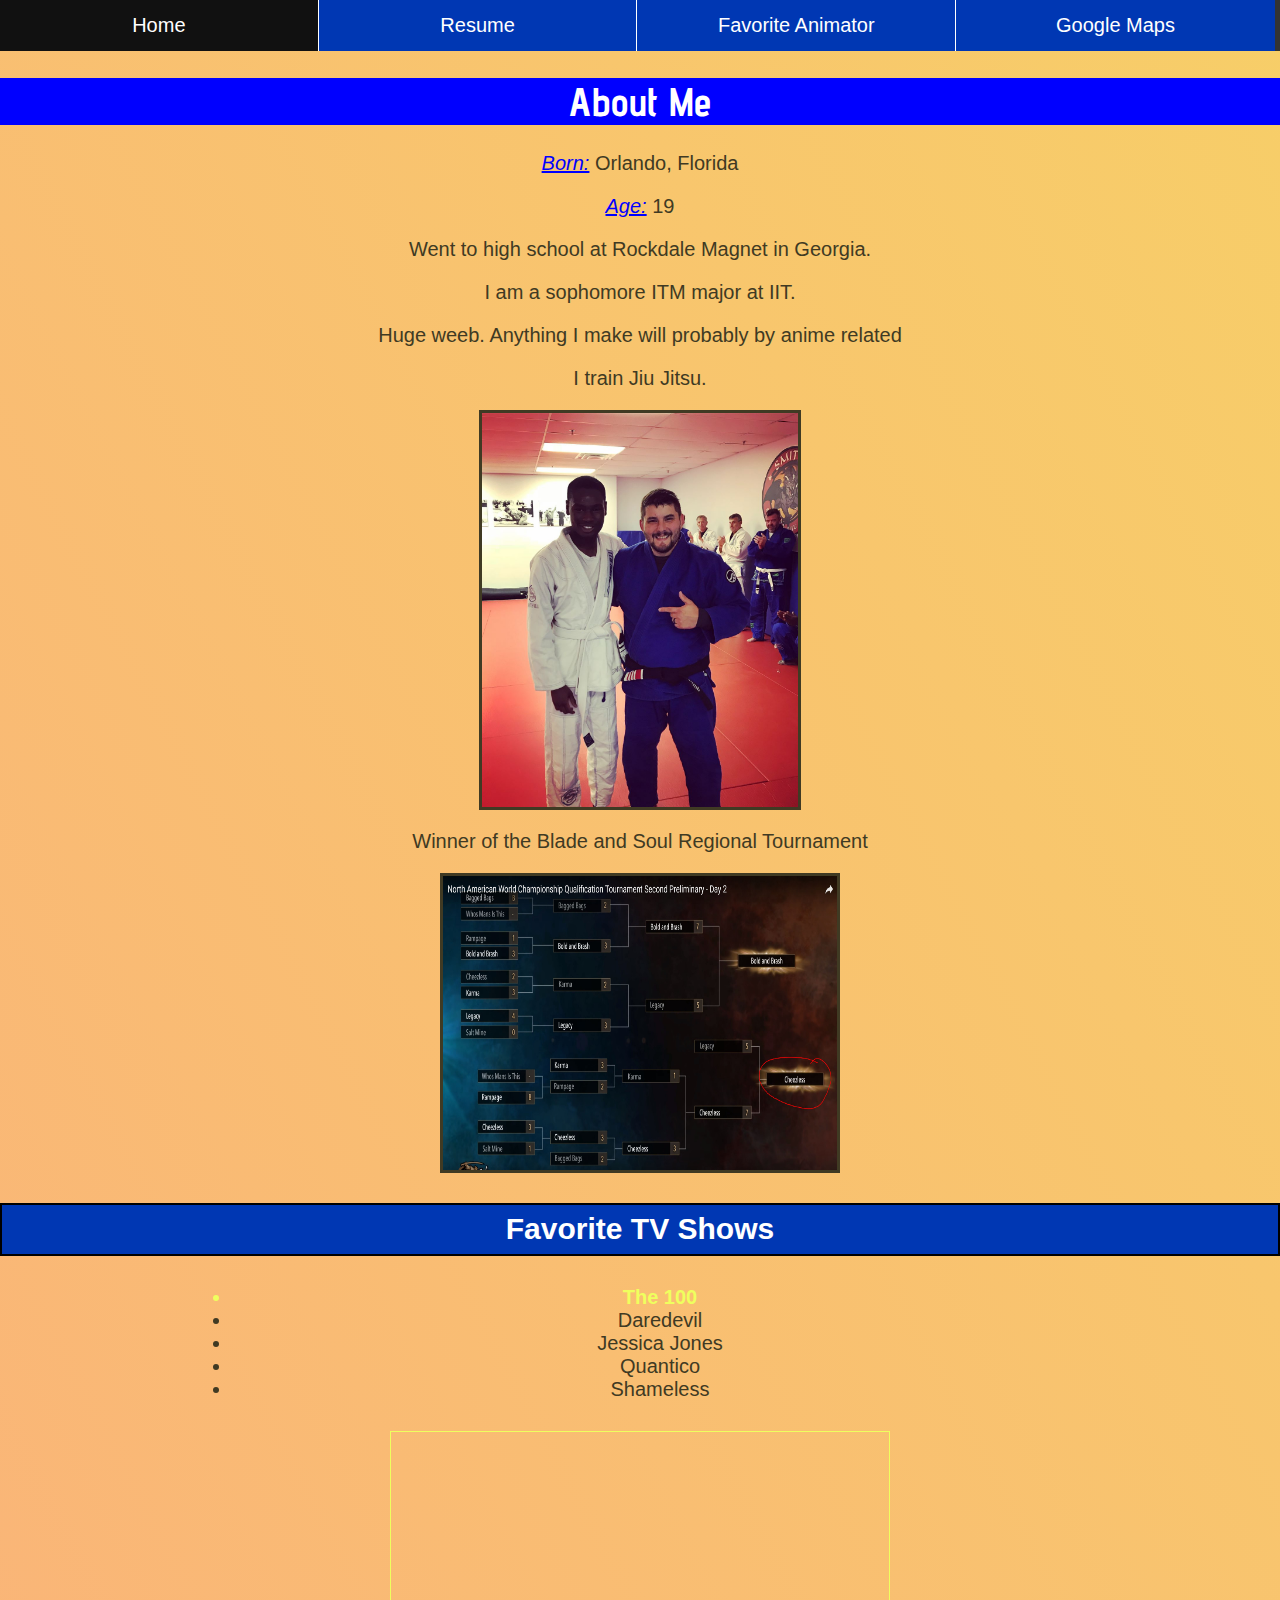
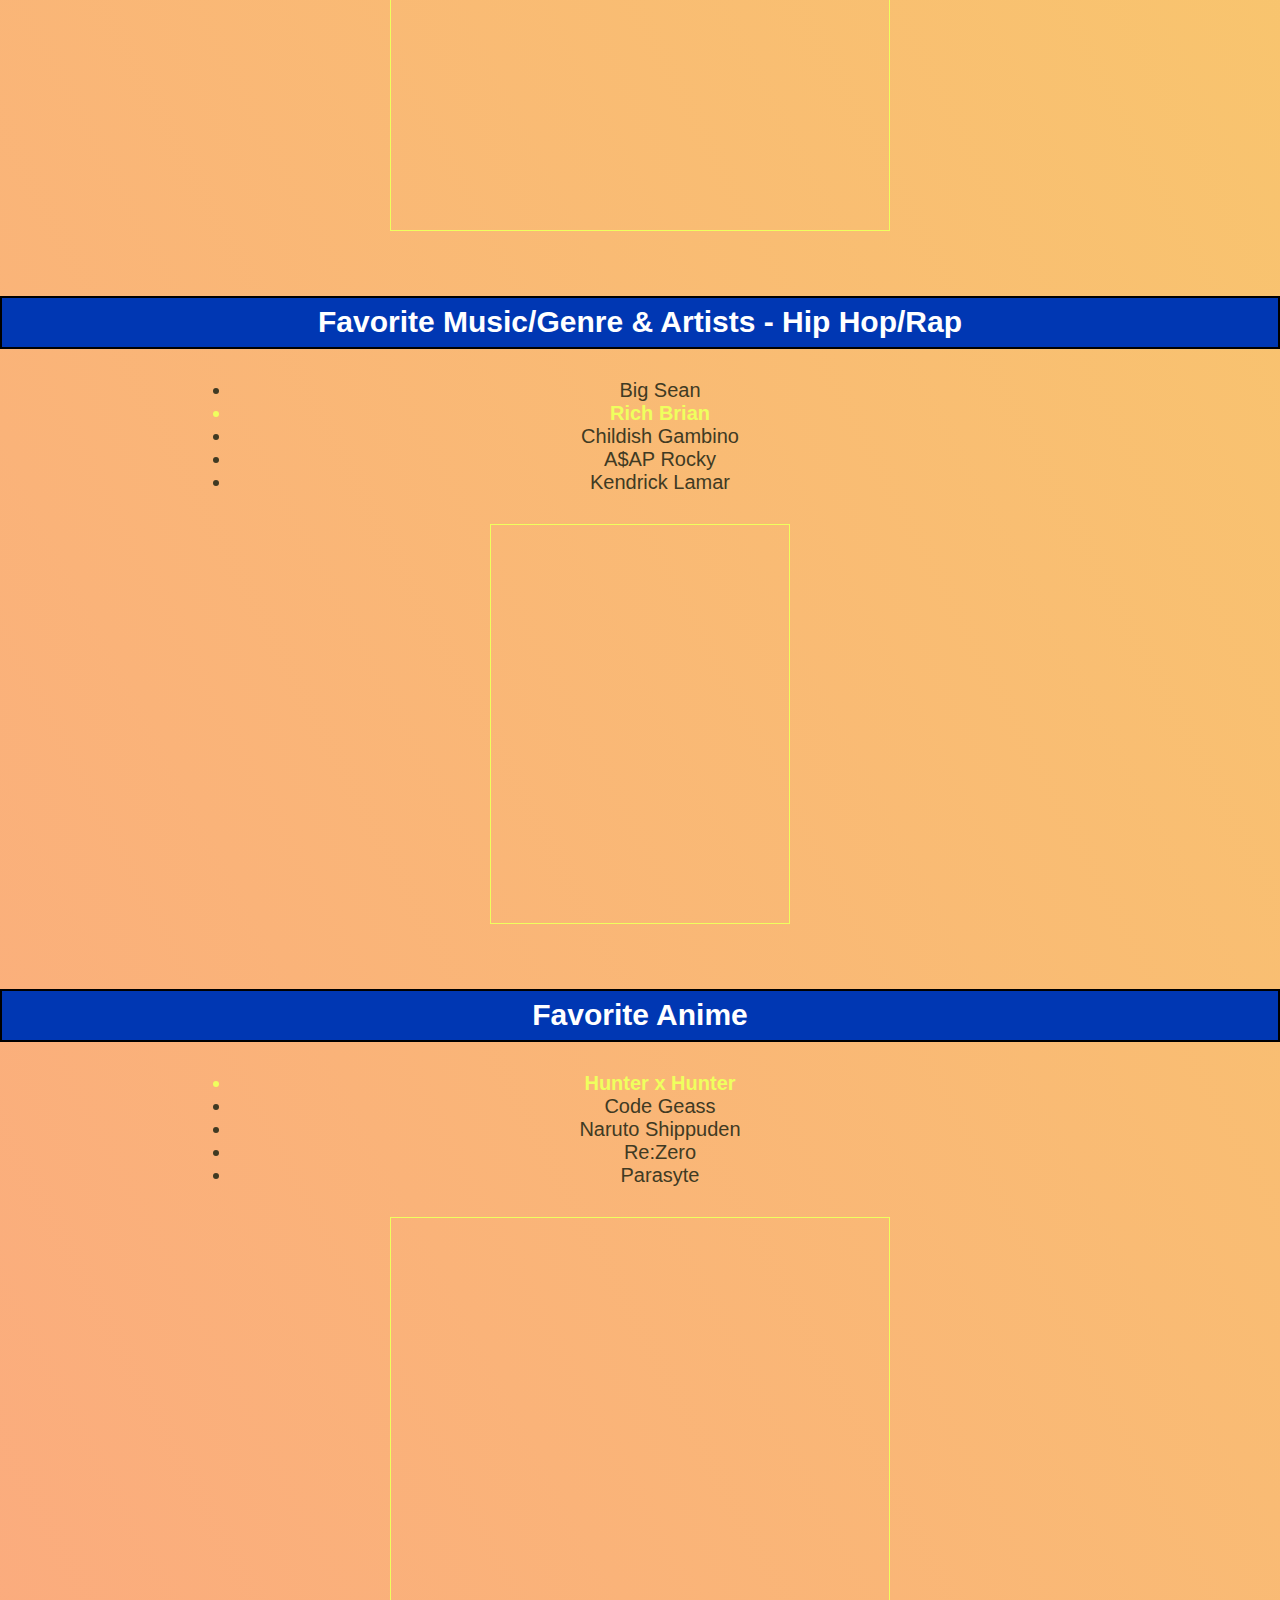
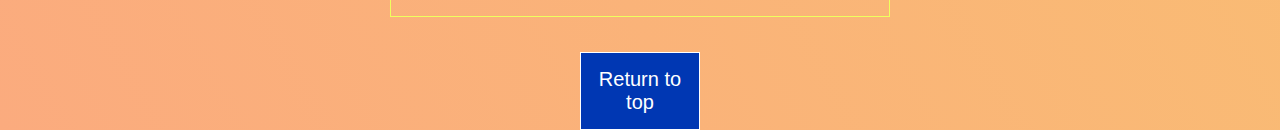
<file: index.html>
<!DOCTYPE html>
<html lang="en">
  <head>
    <title> About Me </title>
    <meta http-equiv="Content-type" content="text/html; charset=utf-8" />
    <link href="https://fonts.googleapis.com/css?family=Advent+Pro&display=swap" rel="stylesheet">
    <link rel="stylesheet" type="text/css" href="css/styles.css">
    <script src="javascript/maps.js"></script>
  </head>
  <body>
    <nav>
      <ul id="nav-bar-list">
        <li class="nav-bar-item"><a href="index.html"> Home </a></li>
        <li class="nav-bar-item"> <a href="resume.html"> Resume </a></li>
        <li class="nav-bar-item"> <a href="favanimator.html"> Favorite Animator</a></li>
        <li class="nav-bar-item"> <a href="maps.html"> Google Maps</a></li>
      </ul>
    </nav>
    <main>
      <h1> About Me </h1>
      <p> <em class="underline">Born:</em> Orlando, Florida </p>
      <p> <em class="underline">Age:</em> 19 </p>
      <p> Went to high school at Rockdale Magnet in Georgia. </p>
      <p> I am a sophomore ITM major at IIT.</p>
      <!-- I really hope no one reads this haha-->
      <p> Huge weeb. Anything I make will probably by anime related </p>
      <div id="picture-container">
        <p> I train Jiu Jitsu. </p>
        <img src="images/secondstripe.jpg" alt="images/daeCrazy.png" id="img1" class="center">
        <p> Winner of the Blade and Soul Regional Tournament </p>
        <img src="images/bnstourney.jpg" alt="images/daeCrazy.png" id="img2" class="center">
      </div>
      <div id="favoritetv">
        <h3 class="informaltitle"> Favorite TV Shows </h3>
        <ul class="bullets">
          <li class="boldbullet"> <strong>The 100</strong> </li>
          <li> Daredevil </li>
          <li> Jessica Jones </li>
          <li> Quantico </li>
          <li> Shameless </li>
        </ul>
      </div>
      <iframe class="border" width="500" height="400" src="https://www.youtube.com/embed/aDrsItJ_HU4" allow="accelerometer; autoplay; encrypted-media; gyroscope; picture-in-picture" allowfullscreen></iframe>
      <div id="favoritemusic">
        <h3 class="informaltitle"> Favorite Music/Genre & Artists - Hip Hop/Rap</h3>
        <ul class="bullets">
          <li> Big Sean </li>
          <li class="boldbullet"> <strong>Rich Brian</strong></li>
          <li> Childish Gambino </li>
          <li> A$AP Rocky </li>
          <li> Kendrick Lamar </li>
        </ul>
        <iframe class="border" src="https://open.spotify.com/embed/album/4Y2V5TihhuWyKGnUzLQEpH" width="300" height="400" allow="encrypted-media"></iframe>
      </div>
      <div id="favoriteanime">
        <h3 class="informaltitle"> Favorite Anime </h3>
        <ul class="bullets">
          <li class="boldbullet"><strong>Hunter x Hunter</strong></li>
          <li> Code Geass </li>
          <li> Naruto Shippuden </li>
          <li> Re:Zero </li>
          <li> Parasyte </li>
        </ul>
        <iframe class="border" width="500" height="400" src="https://www.youtube.com/embed/d6kBeJjTGnY" allow="accelerometer; autoplay; encrypted-media; gyroscope; picture-in-picture" allowfullscreen></iframe>
      </div>
      <p class="returntotop"><a href="#top">Return to top</a></p>
    </main>
  </body>
</html>
</file>
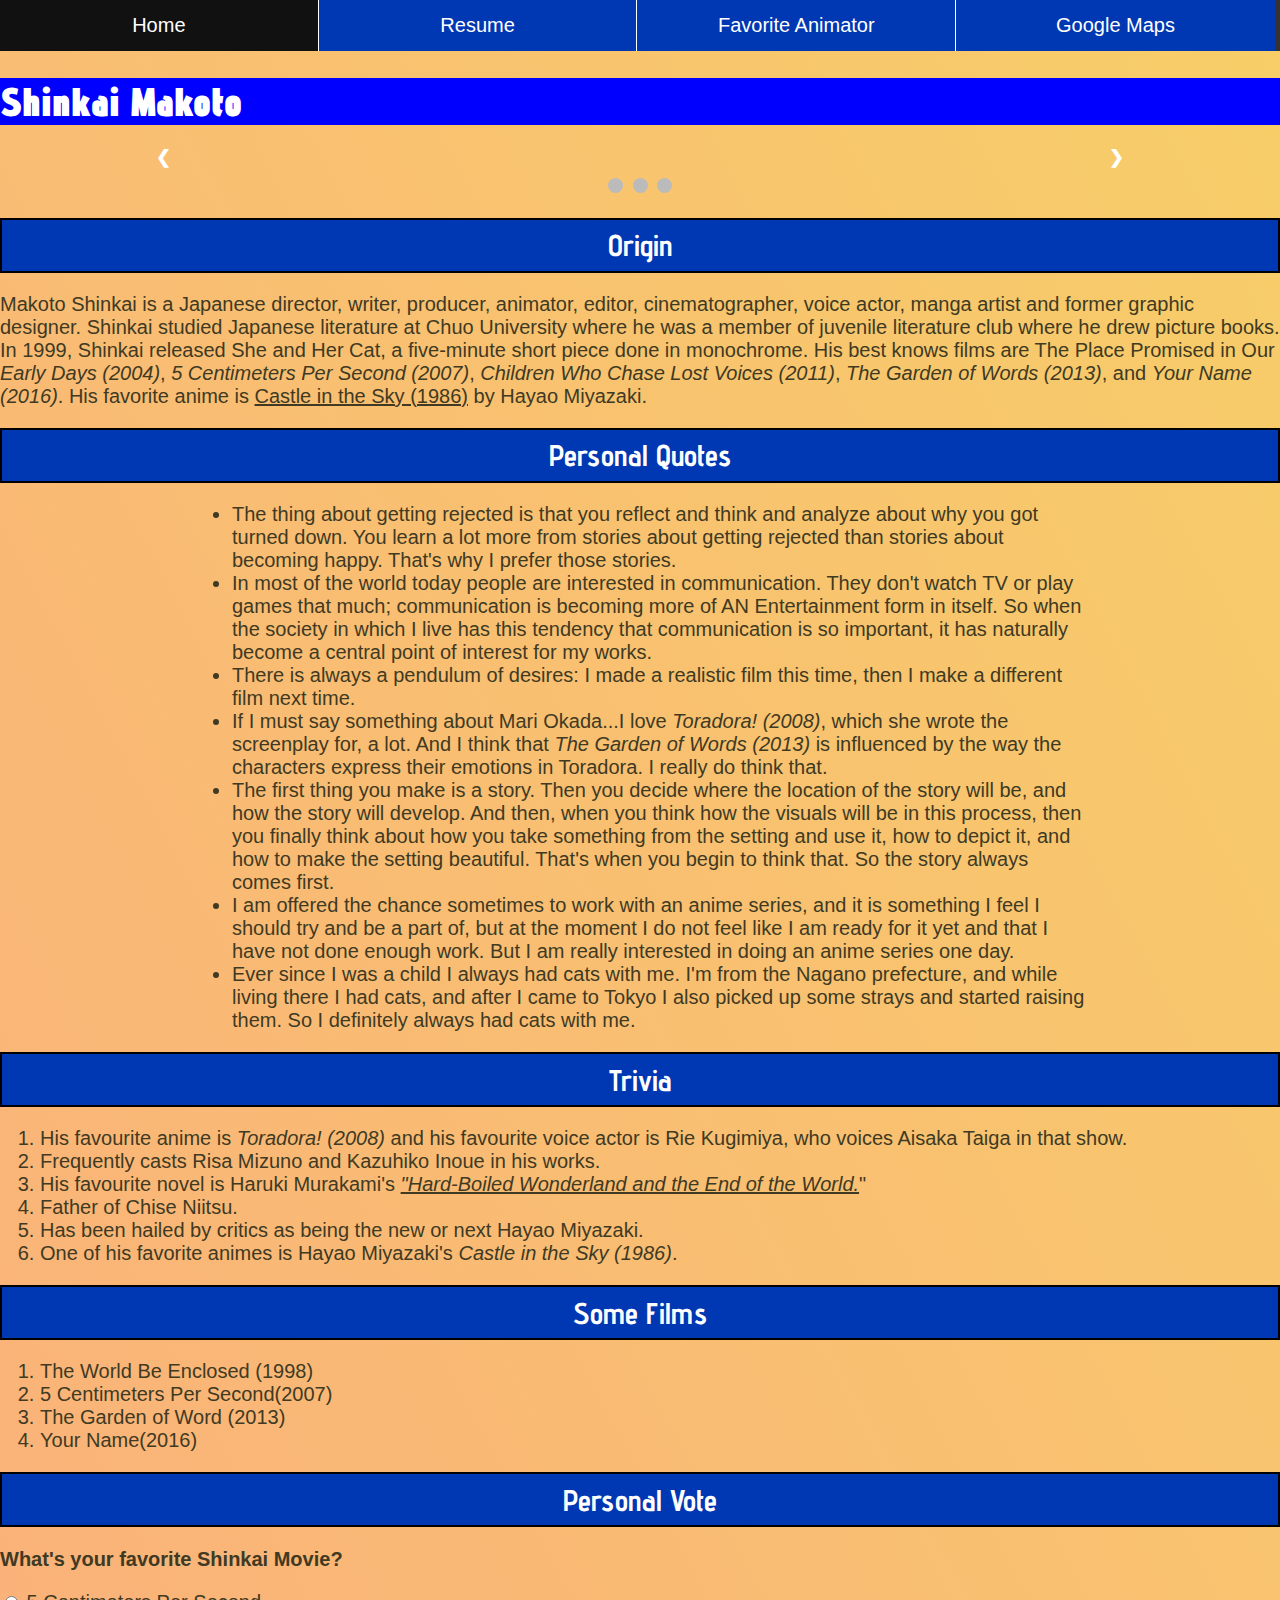
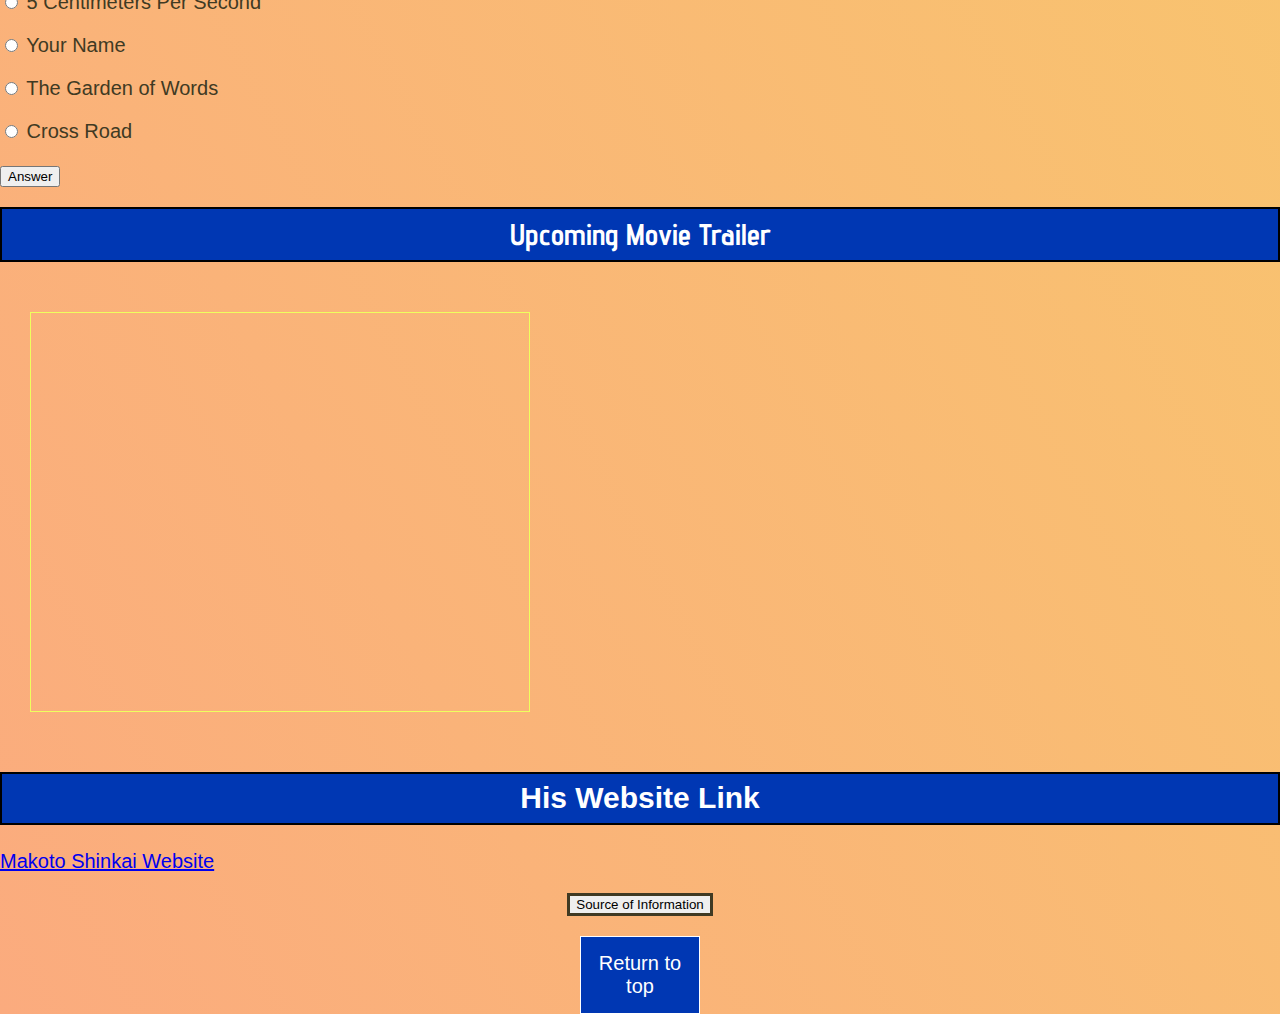
<file: favanimator.html>
<!doctype html>
<html lang="en">
  <head>
    <title> About Makoto Shinkai </title>
    <meta http-equiv="Content-type" content="text/html; charset=utf-8" />
    <link href="https://fonts.googleapis.com/css?family=Advent+Pro&display=swap" rel="stylesheet">
    <link rel="stylesheet" type="text/css" href="css/styles.css">
    <script src="javascript/maps.js"></script>
  </head>
  <body id="favanimator-body">
    <nav>
      <ul id="nav-bar-list">
        <li class="nav-bar-item"><a href="index.html"> Home </a></li>
        <li class="nav-bar-item"> <a href="resume.html"> Resume </a></li>
        <li class="nav-bar-item"> <a href="favanimator.html"> Favorite Animator</a></li>
        <li class="nav-bar-item"> <a href="maps.html"> Google Maps</a></li>
      </ul>
    </nav>
    <main>
      <h1><b>Shinkai Makoto</b></h1>
      <!-- Slideshow container -->
      <div class="slideshow-container">
        <!-- Full-width images with number and caption text -->
        <div class="mySlides fade">
          <div class="numbertext">1 / 3</div>
          <img src="images/makoto.jpg" alt="makoto face" class="fullwidth">
          <div class="text">A picture of Makoto's face</div>
        </div>
        <div class="mySlides fade">
          <div class="numbertext">2 / 3</div>
          <img src="images/shinkaipanel.jpg" alt= "shinkai at a panel" class="fullwidth">
          <div class="text">A picture of Makoto at a panel</div>
        </div>
        <div class="mySlides fade">
          <div class="numbertext">3 / 3</div>
          <img src="images/shinkaimovies.jpg" alt="shinkai movies" class="fullwidth">
          <div class="text">A picture of Makoto's most popular movies</div>
        </div>
        <!-- Next and previous buttons -->
        <a class="prev" onclick="plusSlides(-1)">&#10094;</a>
        <a class="next" onclick="plusSlides(1)">&#10095;</a>
      </div>
      <br>
      <!-- The dots/circles -->
      <div style="text-align:center">
        <span class="dot" onclick="currentSlide(1)"></span>
        <span class="dot" onclick="currentSlide(2)"></span>
        <span class="dot" onclick="currentSlide(3)"></span>
      </div>
      <div id="origin">
        <h1 class="informaltitle"> Origin </h1>
        <p>Makoto Shinkai is a Japanese director, writer, producer, animator, editor, cinematographer, voice actor, manga artist and former graphic designer. Shinkai studied Japanese literature at Chuo University where he was a member of juvenile literature club where he drew picture books. In 1999, Shinkai released She and Her Cat, a five-minute short piece done in monochrome. His best knows films are The Place Promised in Our <i>Early Days (2004)</i>, <i>5 Centimeters Per Second (2007)</i>, <i>Children Who Chase Lost Voices (2011)</i>, <i>The Garden of Words (2013)</i>, and <i>Your Name (2016)</i>. His favorite anime is <u>Castle in the Sky (1986)</u> by Hayao Miyazaki.
        </p>
      </div>
      <div id="quotes">
        <h1 class="informaltitle"> Personal Quotes</h1>
        <ul class="bullets">
          <li> The thing about getting rejected is that you reflect and think and analyze about why you got turned down. You learn a lot more from stories about getting rejected than stories about becoming happy. That's why I prefer those stories. </li>
          <li> In most of the world today people are interested in communication. They don't watch TV or play games that much; communication is becoming more of AN Entertainment form in itself. So when the society in which I live has this tendency that communication is so important, it has naturally become a central point of interest for my works. </li>
          <li> There is always a pendulum of desires: I made a realistic film this time, then I make a different film next time. </li>
          <li> If I must say something about Mari Okada...I love <i>Toradora! (2008)</i>, which she wrote the screenplay for, a lot. And I think that <i>The Garden of Words (2013)</i> is influenced by the way the characters express their emotions in Toradora. I really do think that. </li>
          <li> The first thing you make is a story. Then you decide where the location of the story will be, and how the story will develop. And then, when you think how the visuals will be in this process, then you finally think about how you take something from the setting and use it, how to depict it, and how to make the setting beautiful. That's when you begin to think that. So the story always comes first. </li>
          <li> I am offered the chance sometimes to work with an anime series, and it is something I feel I should try and be a part of, but at the moment I do not feel like I am ready for it yet and that I have not done enough work. But I am really interested in doing an anime series one day. </li>
          <li> Ever since I was a child I always had cats with me. I'm from the Nagano prefecture, and while living there I had cats, and after I came to Tokyo I also picked up some strays and started raising them. So I definitely always had cats with me. </li>
        </ul>
      </div>
      <div id="trivia">
        <h1 class="informaltitle"> Trivia </h1>
        <ol type="1">
          <li> His favourite anime is <i>Toradora! (2008)</i> and his favourite voice actor is Rie Kugimiya, who voices Aisaka Taiga in that show.</li>
          <li> Frequently casts Risa Mizuno and Kazuhiko Inoue in his works. </li>
          <li> His favourite novel is Haruki Murakami's <i><u>"Hard-Boiled Wonderland and the End of the World.</u></i>"</li>
          <li> Father of Chise Niitsu.</li>
          <li> Has been hailed by critics as being the new or next Hayao Miyazaki.</li>
          <li> One of his favorite animes is Hayao Miyazaki's <i>Castle in the Sky (1986)</i>.</li>
        </ol>
      </div>
      <div id="films">
        <h1 class="informaltitle"> Some Films </h1>
        <ol>
          <li>The World Be Enclosed (1998) </li>
          <li>5 Centimeters Per Second(2007) </li>
          <li> The Garden of Word (2013) </li>
          <li> Your Name(2016) </li>
        </ol>
      </div>
      <div id="personalvote">
        <h1 class="informaltitle"> Personal Vote </h1>
        <form>
          <p><b>What's your favorite Shinkai Movie?</b> </p>
          <p>
            <input type="radio" name=favmovie> 5 Centimeters Per Second
          </p>
          <p>
            <input type="radio" name=favmovie> Your Name
          </p>
          <p>
            <input type="radio" name=favmovie> The Garden of Words
          </p>
          <p>
            <input type="radio" name=favmovie> Cross Road
          </p>
          <p>
            <input type="submit" value="Answer">
          </p>
        </form>
      </div>
      <h1 class="informaltitle"> Upcoming Movie Trailer </h1>
      <iframe class="border" width="500" height="400" src="https://www.youtube.com/embed/Q6iK6DjV_iE" allow="accelerometer; autoplay; encrypted-media; gyroscope; picture-in-picture" allowfullscreen></iframe>
      <h2 class="informaltitle"> His Website Link </h2>
      <p id="makotolink"><a href="http://shinkaimakoto.jp/">Makoto Shinkai Website</a></p>
      <form action="https://en.wikipedia.org/wiki/Makoto_Shinkai">
        <p>
          <input class="center" type="submit" value="Source of Information">
        </p>
      </form>
      <p class="returntotop"><a href="#top">Return to top</a></p>
    </main>
  </body>
</html>
</file>
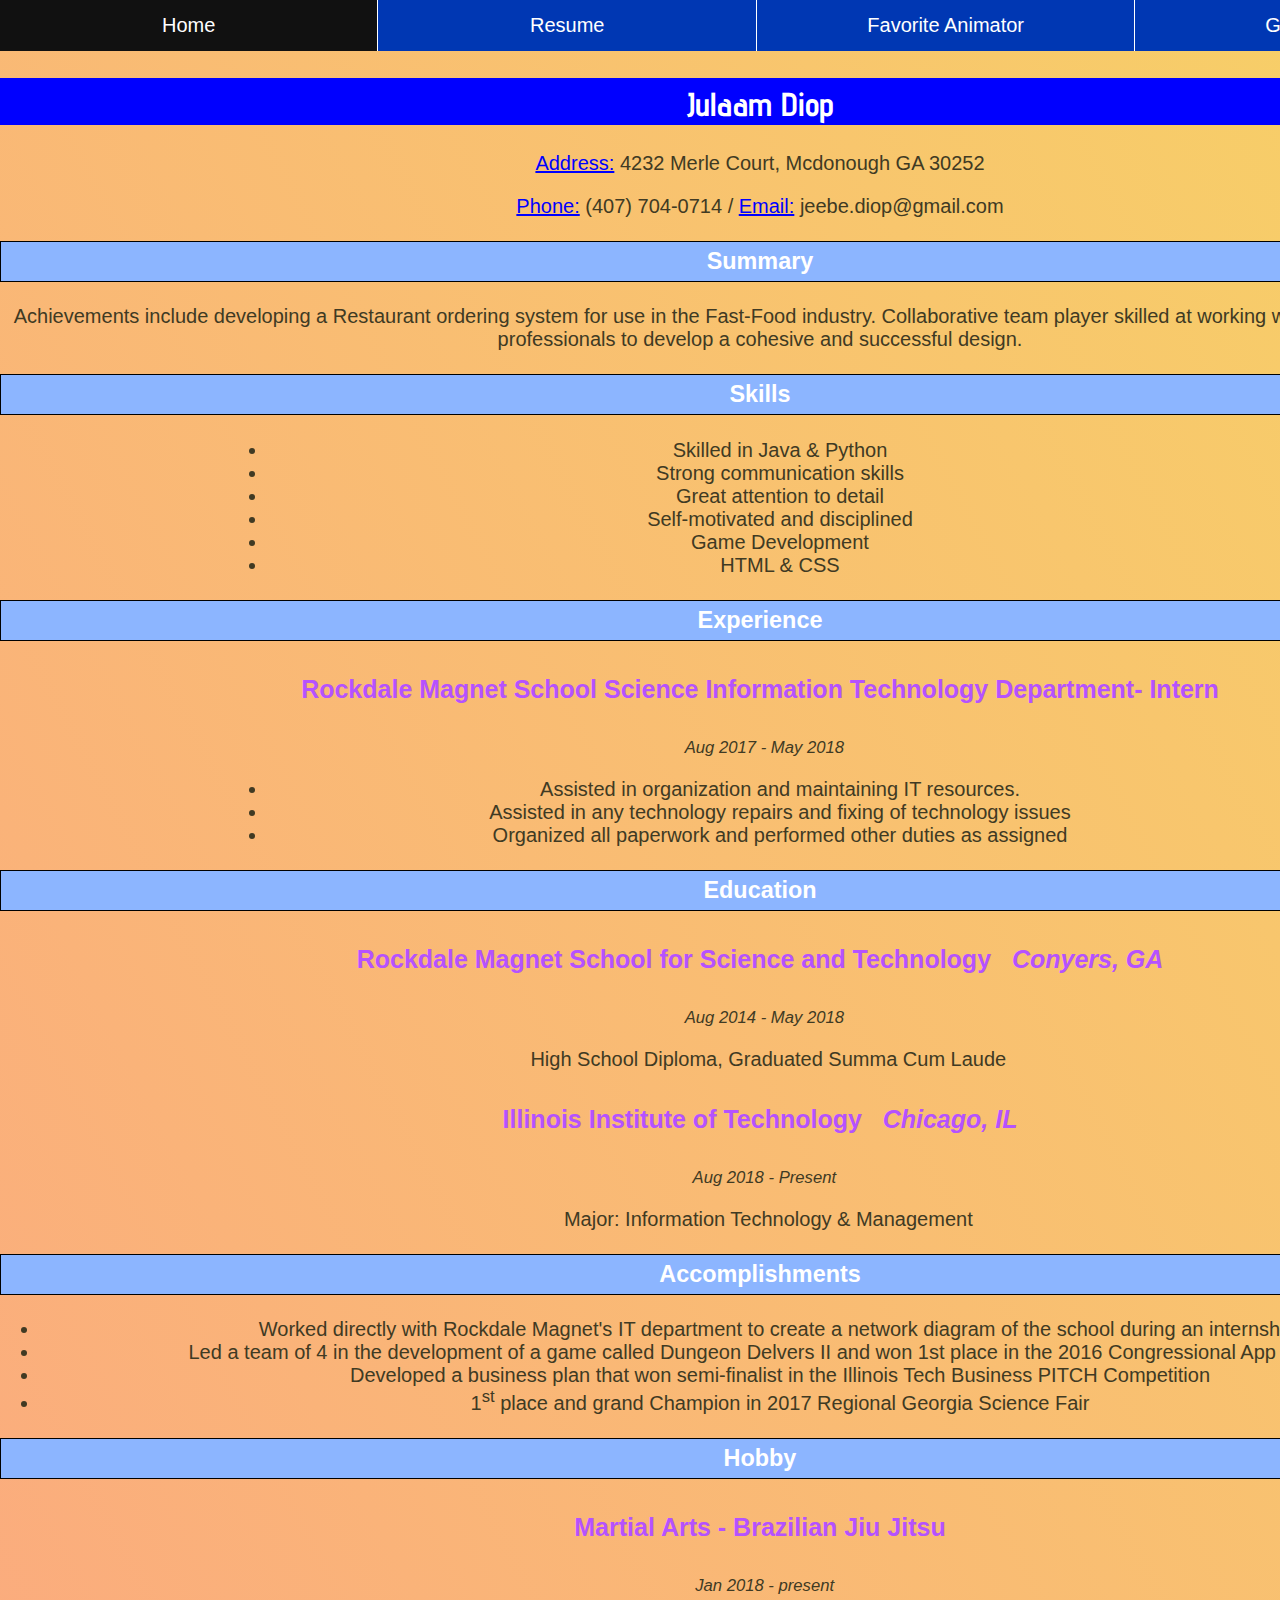
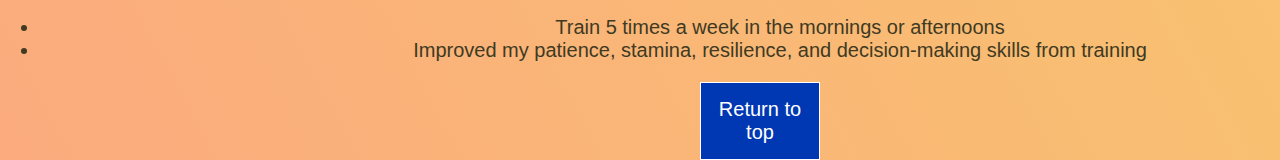
<file: resume.html>
<!DOCTYPE html>
<html lang="en">
  <head>
    <meta http-equiv="Content-type" content="text/html; charset=utf-8" />
    <title>Resume</title>
    <link href="https://fonts.googleapis.com/css?family=Advent+Pro&display=swap" rel="stylesheet">
    <link rel="stylesheet" type="text/css" href="css/styles.css">
    <script src="javascript/maps.js"></script>
  </head>
  <body id="resume-body">
    <nav>
      <ul id="nav-bar-list-fixed">
        <li><a href="index.html"> Home </a></li>
        <li><a href="resume.html"> Resume </a></li>
        <li><a href="favanimator.html"> Favorite Animator</a></li>
        <li><a href="maps.html"> Google Maps</a></li>
      </ul>
    </nav>
    <main>
      <h1><small>Julaam Diop</small></h1>
      <p> <span class="underline">Address:</span> 4232 Merle Court, Mcdonough GA 30252</p>
      <p> <span class="underline">Phone:</span> (407) 704-0714 / <span class="underline">Email:</span> jeebe.diop@gmail.com </p>
      <h3 class="resumetitle"> Summary </h3>
      <p> &nbsp; Achievements include developing a Restaurant ordering system for use in the Fast-Food industry. Collaborative team player skilled at working with hardware and software professionals to develop a cohesive and successful design.
      </p>
      <div id="skills">
        <h3 class="resumetitle"> Skills </h3>
        <ul class="bullets">
          <li> Skilled in Java & Python </li>
          <li> Strong communication skills </li>
          <li> Great attention to detail </li>
          <li> Self-motivated and disciplined </li>
          <li> Game Development </li>
          <li> HTML & CSS</li>
        </ul>
      </div>
      <div id="experience">
        <h3 class="resumetitle"> Experience </h3>
        <h3 class="resumeheader"><small><strong> Rockdale Magnet School Science Information Technology Department</strong>- Intern</small></h3>
        <p> <small><em>&nbsp; Aug 2017 - May 2018</em> </small>
        <ul class="bullets">
          <li>Assisted in organization and maintaining IT resources.</li>
          <li>Assisted in any technology repairs and fixing of technology issues</li>
          <li> Organized all paperwork and performed other duties as assigned</li>
        </ul>
      </div>
      <div id="education">
        <h3 class="resumetitle"> Education </h3>
        <h3 class="resumeheader"> <small> Rockdale Magnet School for Science and Technology<span> <em> &nbsp; Conyers, GA</em> </span></small></h3>
        <p> <small><em>&nbsp; Aug 2014 - May 2018</em> </small>
        <p> &nbsp; &nbsp;High School Diploma, Graduated Summa Cum Laude </p>
        <h3 class="resumeheader"> <small> Illinois Institute of Technology<span> <em> &nbsp; Chicago, IL</em> </span></small></h3>
        <p> <small><em>&nbsp; Aug 2018 - Present</em> </small>
        <p> &nbsp; &nbsp;Major: Information Technology & Management </p>
      </div>
      <div id="accomplishments">
        <h3 class="resumetitle"> Accomplishments </h3>
        <ul>
          <li> Worked directly with Rockdale Magnet's IT department to create a network diagram of the school during an internship.</li>
          <li> Led a team of 4 in the development of a game called Dungeon Delvers II and won 1st place in the 2016 Congressional App Challenge</li>
          <li> Developed a business plan that won semi-finalist in the Illinois Tech Business PITCH Competition </li>
          <li> 1<sup>st</sup> place and grand Champion in 2017 Regional Georgia Science Fair </li>
        </ul>
      </div>
      <div id="hobby">
        <h3 class="resumetitle"> Hobby </h3>
        <h3 class="resumeheader"> <small> Martial Arts - Brazilian Jiu Jitsu<span></span></small></h3>
        <p> <small><em> &nbsp; Jan 2018 - present</em> </small> </p>
        <ul>
          <li> Train 5 times a week in the mornings or afternoons </li>
          <li> Improved my patience, stamina, resilience, and decision-making skills from training</li>
        </ul>
      </div>
    </main>
    <p class="returntotop"><a href="#top">Return to top</a></p>
  </body>
</html>
</file>
<file: css/styles.css>
body {
  margin: 0 auto;
  padding: 0;
  background-color: #FBAB7E;
  text-align: center;
  background-image: linear-gradient(62deg, #FBAB7E 0%, #F7CE68 100%);
  font-family: "Trebuchet MS", Helvetica, sans-serif;
  font-size: 20px;
}

@media screen and (min-width: 600px) {
  #favanimator-body {
    color: #FF320D;
    text-align: left;
    font-family: "Times New Roman", Times, serif;
  }

  nav ul li a {
    background-color: #0037B3;
    color: black;
  }

  .prev, .next,.text {
    font-size: 11px;
  }
}

@media screen and (orientation: landscape) {
  #favanimator-body {
    background-color: lightblue;
    color: black;
  }
}

.fullwidth {
  width: 100%;
  height: 600px;
}

* {
  box-sizing: border-box;
}

/* Slideshow container */
.slideshow-container {
  max-width: 1000px;
  position: relative;
  margin: auto;
}

/* Hide the images by default */
.mySlides {
  display: none;
  height: 600px;
}

/* Next & previous buttons */
.prev, .next {
  cursor: pointer;
  position: absolute;
  top: 50%;
  width: auto;
  margin-top: -22px;
  padding: 16px;
  color: white;
  font-weight: bold;
  font-size: 18px;
  transition: 0.6s ease;
  border-radius: 0 3px 3px 0;
  user-select: none;
}

/* Position the "next button" to the right */
.next {
  right: 0;
  border-radius: 3px 0 0 3px;
}

/* On hover, add a black background color with a little bit see-through */
.prev:hover, .next:hover {
  background-color: rgba(0,0,0,0.8);
}

/* Caption text */
.text {
  color: #f2f2f2;
  font-size: 15px;
  padding: 8px 12px;
  position: absolute;
  bottom: 8px;
  width: 100%;
  text-align: center;
}

/* Number text (1/3 etc) */
.numbertext {
  color: #f2f2f2;
  font-size: 12px;
  padding: 8px 12px;
  position: absolute;
  top: 0;
}

/* The dots/bullets/indicators */
.dot {
  cursor: pointer;
  height: 15px;
  width: 15px;
  margin: 0 2px;
  background-color: #bbb;
  border-radius: 50%;
  display: inline-block;
  transition: background-color 0.6s ease;
}

.active, .dot:hover {
  background-color: #717171;
}

/* Fading animation */
.fade {
  animation-name: fade;
  animation-duration: 1.5s;
}

@keyframes fade {
  from {
    opacity: .4;
  }

  to {
    opacity: 1;
  }
}

#nav-bar-list {
  list-style-type: none;
  margin: 0 auto;
  padding: 0;
  overflow: hidden;
  background-color: #333;
}

#nav-bar-list-fixed {
  list-style-type: none;
  padding: 0;
  margin: 0;
  overflow: hidden;
  background-color: #333;
}

#nav-bar-list-fixed li {
  border-right: white solid 0.5px;
  float: left;
  width: 24.9%;
}

#nav-bar-list-fixed li:last-child {
  border-right: none;
}

#nav-bar-list-fixed a {
  display: block;
  color: white;
  text-align: center;
  padding: 14px 16px;
  text-decoration: none;
}

#nav-bar-list-fixed a:hover {
  background-color: #111;
  color: white;
}

.nav-bar-item {
  border-right: white solid 0.5px;
  float: left;
  margin: 0 auto;
  width: 24.9%;
}

.nav-bar-item:last-child {
  border-right: none;
}

.nav-bar-item a {
  display: block;
  color: white;
  text-align: center;
  padding: 14px 16px;
  text-decoration: none;
}

.nav-bar-item a:hover {
  background-color: #111;
  color: white;
}

.active {
  background-color: green;
}

h1 {
  color: white;
  background-color: blue;
}

h3 {
  color: black;
}

#resume-body {
  width: 1520px;
}

#favanimator-body {
  margin: 0 auto;
  padding: 0;
  background-color: #FBAB7E;
  background-image: linear-gradient(62deg, #FBAB7E 0%, #F7CE68 100%);
  font-family: "Trebuchet MS", Helvetica, sans-serif;
}

#img1 {
  height: 400px;
}

#img2 {
  height: 300px;
  width: 400px;
}

#map {
  height: 700px;
  border: yellow solid 3px;
}

h1 {
  font-family: 'Advent Pro', sans-serif;
}

p {
  color: #403A23;
}

li {
  font-size: 1em;
  color: #403A23;
}

.bullets {
  width: 70%;
  margin: auto;
}

.boldbullet {
  color: #EFFF5E;
}

.resumetitle {
  color: #FFFFFF;
  text-align: center;
  background-color: #8CB5FF;
  border: black solid 1px;
  padding: .25em;
}

.resumeheader {
  font-size: 1.5em;
  color: #B552FF;
}

.informaltitle {
  color: #FFFFFF;
  text-align: center;
  padding: .25em;
  background-color: #0037B3;
  border: black solid 2px;
  font-size: 1.5em;
}

.returntotop {
  margin: auto;
  width: 6em;
  padding: .75em;
  text-align: center;
  background-color: #0037B3;
  border: white solid 1px;
  text-decoration: none;
}

.returntotop a {
  text-decoration: none;
  color: white;
}

.returntotop a:hover {
  color: #FBAB7E;
  text-decoration: underline;
}

.border {
  border: #EFFF5E solid 1px;
  margin: 30px;
}

.center {
  display: block;
  margin-left: auto;
  margin-right: auto;
  border: #403A23 solid 3px;
}

.underline {
  color: blue;
  text-decoration: underline;
}
</file>
